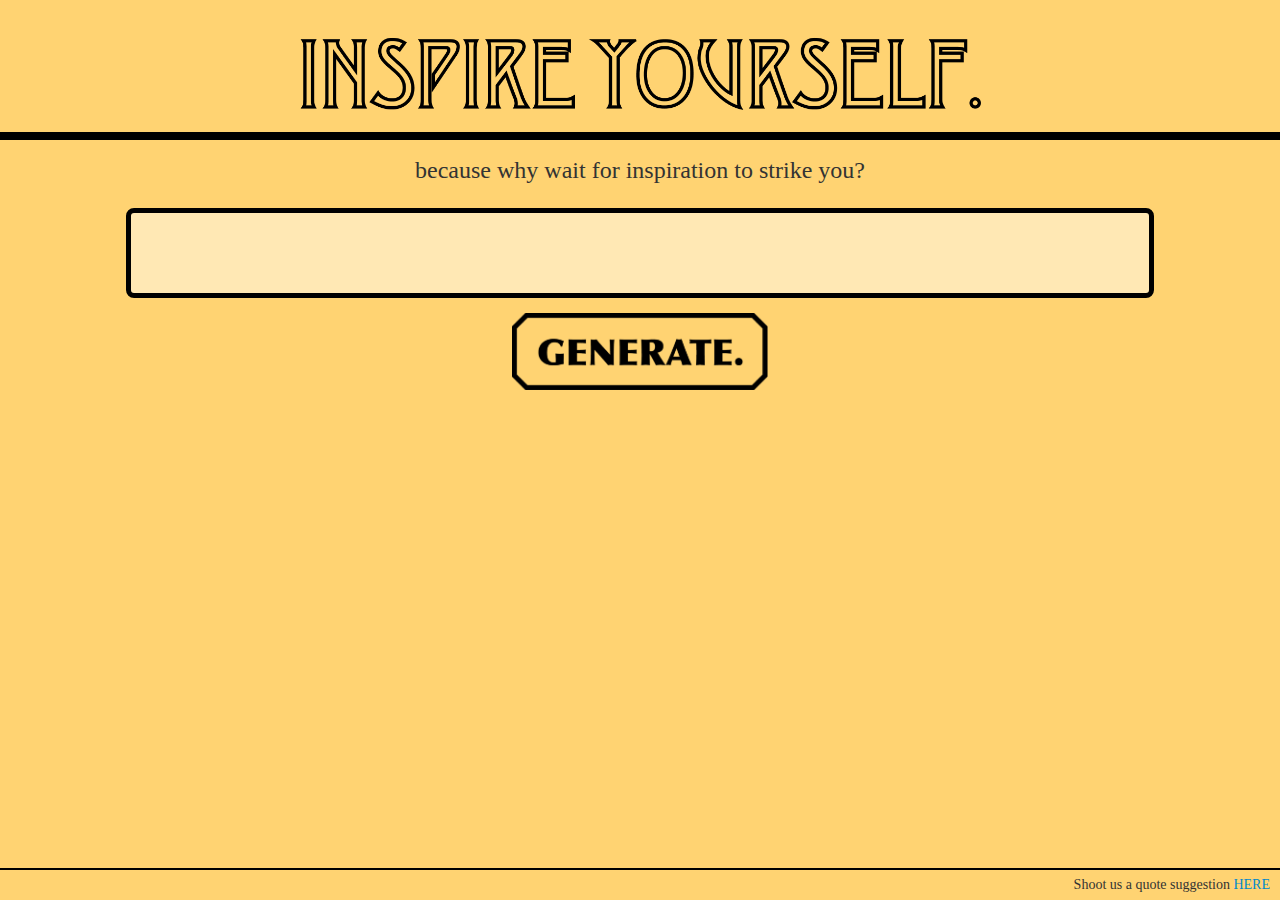
<file: index.html>
<!DOCTYPE html>


<html lang="en">


<head>
  <meta charset="utf-8">
  <title>Inspired</title>
  <meta name="viewport" content="width=device-width, initial-scale=1.0">
  <meta name="description" content="Random-Inspiration Homepage">
  <meta name="author" content="Calvin, Woody, Kelly, Daniel">
  <link rel="Shortcut Icon" href="http://www.gamesparks.com/wp-content/uploads/2013/07/the-cloud.jpg"></link>
<!-- CSS import -->
  <link href="css/bootstrap.css" rel="stylesheet">
  <link href="css/style.css" rel="stylesheet">
</head>

<!-- TITLE -->
<br>
<body background = "files/back_color.png">
<center><img src="files/title.png" alt="#Title Picture" width="800" height="700"></center>
<div style="width: 100%; height: 20px; border-bottom: 8px solid #000;"></div>
<br style="height:0pt; visibility:hidden;" />
<center><p><FONT size="5" FACE="Trebuchet MS">because why wait for inspiration to strike you?</FONT></p></center>
  <div class="container-fluid" >
    <div class="row-fluid">
      <div class="span10 offset1" >
        <div class="hero-unit" style="padding-bottom:30px; padding-top:20px; margin-top:15px; margin-bottom:15px">
          <center><FONT size="6" FACE="Trebuchet MS"><div id="output"></div></FONT></center>
          <br>
          <center><FONT size="6" FACE="Trebuchet MS"><div id="output2"></div></FONT></center>
          <script language="JavaScript" src="script.js" type="text/javascript">
            </script>
        </div>
      </div>
    </div>
  </div>

  <script type="text/javascript">
    var soundcount = 0;

    function play_single_sound() {
      if(soundcount === 0){
        soundcount = 1;
        document.getElementById("audiotag1").play();
      }
      else if(soundcount === 1){
        soundcount = 2;
        document.getElementById("audiotag2").play(); 
      }
      else if(soundcount === 2){
        soundcount = 3;
        document.getElementById("audiotag3").play(); 
      }
      else if(soundcount === 3){
        soundcount = 4;
        document.getElementById("audiotag4").play(); 
      }
      else if(soundcount === 4){
        soundcount = 5;
        document.getElementById("audiotag5").play(); 
      }
      else if(soundcount === 5){
        soundcount = 6;
        document.getElementById("audiotag6").play(); 
      }
      else if(soundcount === 6){
        soundcount = 7;
        document.getElementById("audiotag7").play(); 
      }
      else if(soundcount === 7){
        soundcount = 8;
        document.getElementById("audiotag8").play(); 
      }
      else if(soundcount === 8){
        soundcount = 9;
        document.getElementById("audiotag9").play(); 
      }
      else if(soundcount === 9){
        soundcount = 10;
        document.getElementById("audiotag10").play(); 
      }
      else if(soundcount === 10){
        soundcount = 11;
        document.getElementById("audiotag11").play(); 
      }
      else{
        soundcount = 0;
        document.getElementById("audiotag12").play(); 
      }
      
    }
  </script>

  <audio id="audiotag1" src="audio/yougogirl.wav" preload="auto"></audio>
  <audio id="audiotag2" src="audio/newdaynewyou.wav" preload="auto"></audio>
  <audio id="audiotag3" src="audio/noice.wav" preload="auto"></audio>
  <audio id="audiotag4" src="audio/wowmuchinspired.wav" preload="auto"></audio>
  <audio id="audiotag5" src="audio/youdabombdotcom.wav" preload="auto"></audio>
  <audio id="audiotag6" src="audio/yougotswag.wav" preload="auto"></audio>

  <audio id="audiotag7" src="audio/lifegoeson.wav" preload="auto"></audio>
  <audio id="audiotag8" src="audio/maytheforcebewithyou.wav" preload="auto"></audio>
  <audio id="audiotag9" src="audio/yourethatdiamondintherough.wav" preload="auto"></audio>
  <audio id="audiotag10" src="audio/itllworkoutman.wav" preload="auto"></audio>
  <audio id="audiotag11" src="audio/heyyoudaman.wav" preload="auto"></audio>
  <audio id="audiotag12" src="audio/itcanalwaysbeworse.wav" preload="auto"></audio>



    <a href="javascript:play_single_sound();"><center><span onclick="clickHandler(event);"><img src="files/generatebutton.png" width="255.5" height="77"></span></center></a>

  <!-- <center><span onclick="clickHandler(event);"><img src="files/generatebutton.png" width="255.5" height="77"></span></center> -->
 <div style="position: absolute; bottom: 30px; width: 100%; height: 8px; border-bottom: 2px solid #000;"></div>  
  <div style="position: absolute; bottom: 5px; right: 10px"> <FONT FACE="Trebuchet MS">Shoot us a quote suggestion <a href="contact-form.html">HERE</a> </FONT></div>
</body>


</html>
</file>
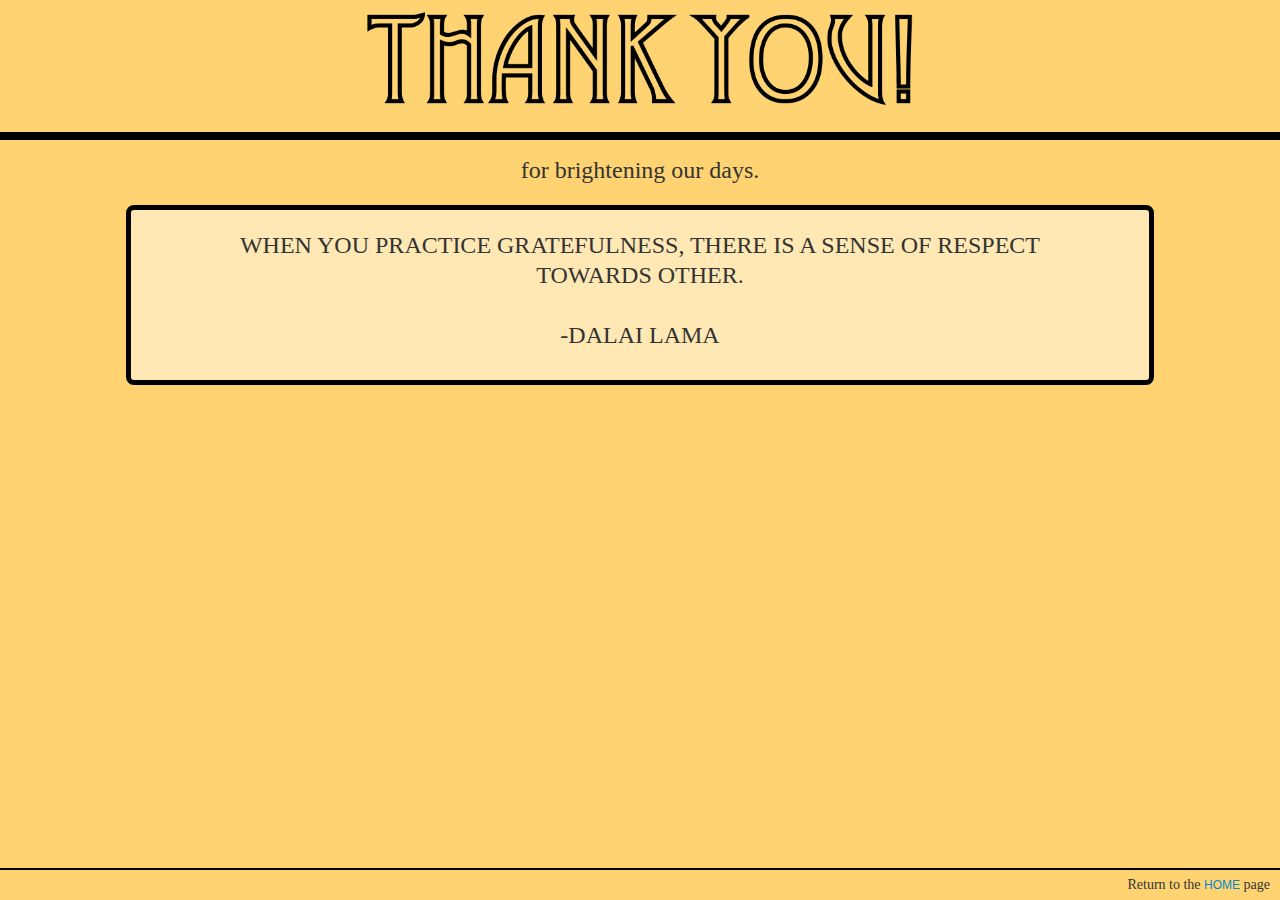
<file: contact-form-thank-you.html>
<!DOCTYPE HTML PUBLIC "-//W3C//DTD HTML 4.01 Transitional//EN" "http://www.w3.org/TR/html4/loose.dtd"> 
<html>
<head>
	<title>Thank you!</title>
<!-- define some style elements-->
<style>
h1
{
	font-family : Arial, Helvetica, sans-serif;
	font-size : 16px;
    font-weight : bold;
}
label,a,body
{
	font-family : Arial, Helvetica, sans-serif;
	font-size : 12px; 
}

</style>

  <link href="css/bootstrap.css" rel="stylesheet">
  <link href="css/style.css" rel="stylesheet">

<!-- a helper script for vaidating the form-->
</head>	
</head>

<body background = "files/back_color.png">

<center><img src="files/thankyou.png" width="550" height="100"></center>
<div style="width: 100%; height: 20px; border-bottom: 8px solid #000;"></div>
<br style="height:0pt; visibility:hidden;" />
<center><p><FONT size="5" FACE="Trebuchet MS">for brightening our days.</FONT></p></center>


  <div class="container-fluid" >
    <div class="row-fluid">
      <div class="span10 offset1" >
        <div class="hero-unit" style="padding-bottom:30px; padding-top:20px; margin-top:15px; margin-bottom:15px">
          <center><FONT size="5" FACE="Trebuchet MS">WHEN YOU PRACTICE GRATEFULNESS, THERE IS A SENSE OF RESPECT TOWARDS OTHER.</FONT></center>
          <br>
          <center><FONT size="5" FACE="Trebuchet MS"> -DALAI LAMA</FONT></center>
        </div>
      </div>
    </div>
  </div>


<div style="position: absolute; bottom: 30px; width: 100%; height: 8px; border-bottom: 2px solid #000;"></div>  
  <div style="position: absolute; bottom: 5px; right: 10px"> <FONT FACE="Trebuchet MS">Return to the <a href="index.html">HOME</a> page</FONT>
  </div>

</body>
</html>
</file>
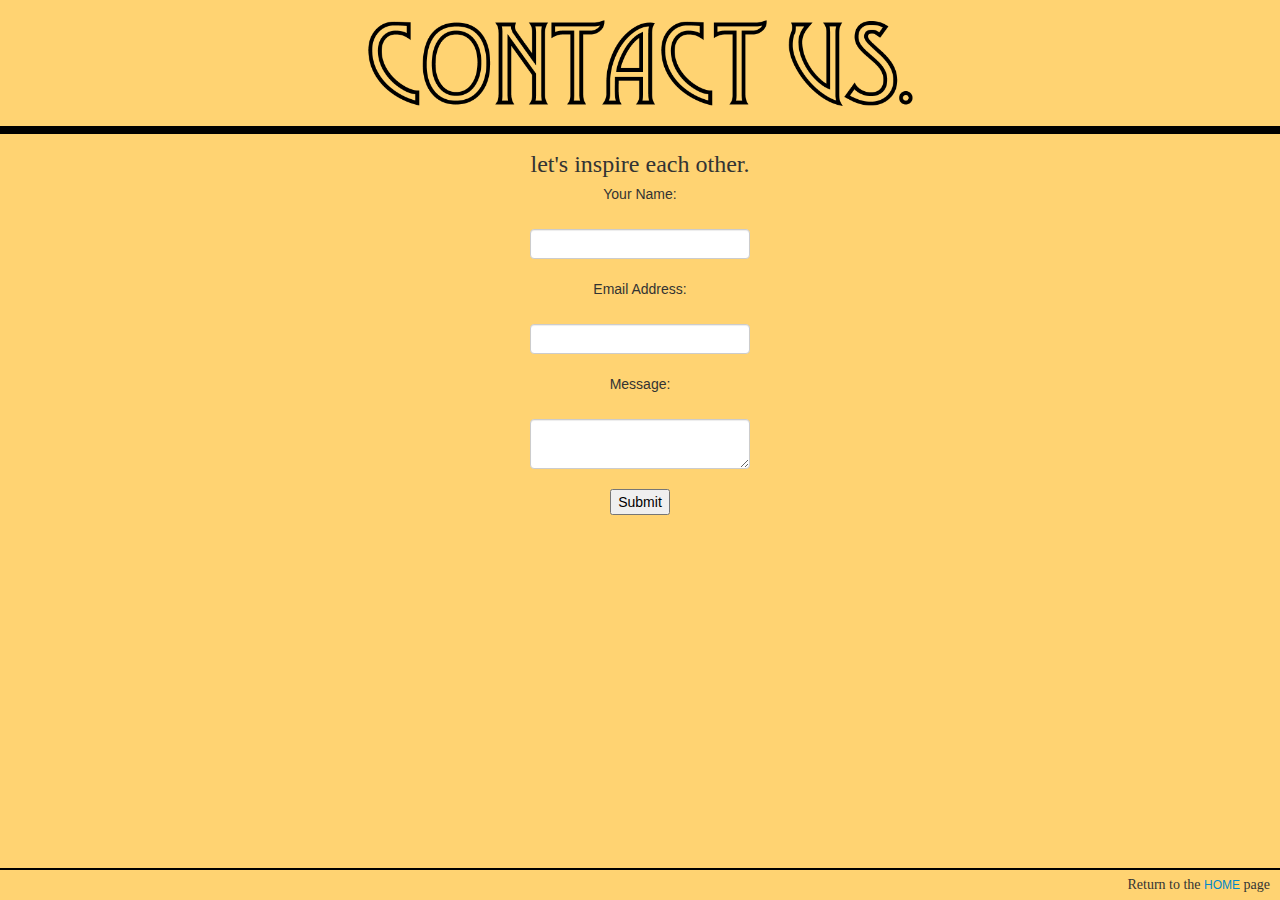
<file: contact-form.html>
<!DOCTYPE HTML PUBLIC "-//W3C//DTD HTML 4.01 Transitional//EN" "http://www.w3.org/TR/html4/loose.dtd"> 
<html>
<head>

	<title>Contact us</title>
<!-- define some style elements-->
<style>
h1
{
	font-family : Arial, Helvetica, sans-serif;
	font-size : 16px;
    font-weight : bold;
}
label,a 
{
	font-family : Arial, Helvetica, sans-serif;
	font-size : 12px; 
}

</style>	

  <link href="css/bootstrap.css" rel="stylesheet">
  <link href="css/style.css" rel="stylesheet">

<!-- a helper script for vaidating the form-->
<script language="JavaScript" src="scripts/gen_validatorv31.js" type="text/javascript"></script>
</head>	
</head>

<body background = "files/back_color.png">


<center><img src="files/contactus.png" width="550" height="100"></center>
<div style="width: 100%; height: 20px; border-bottom: 8px solid #000;"></div>
<br style="height:0pt; visibility:hidden;" />
<center><p><FONT size="5" FACE="Trebuchet MS">let's inspire each other.</FONT></p></center>

<form method="POST" name="contactform" action="contact-form-handler.php"> 
<center><p>
<label for='name'>Your Name:</label> <br>
<input type="text" name="name">
</p>
<p>
<label for='email'>Email Address:</label> <br>
<input type="text" name="email"> <br>
</p>
<p>
<label for='message'>Message:</label> <br>
<textarea name="message"></textarea>
</p>
<input type="submit" value="Submit"><br>
</form></center>

<script language="JavaScript">
// Code for validating the form
// Visit http://www.javascript-coder.com/html-form/javascript-form-validation.phtml
// for details
var frmvalidator  = new Validator("contactform");
frmvalidator.addValidation("name","req","Please provide your name"); 
frmvalidator.addValidation("email","req","Please provide your email"); 
frmvalidator.addValidation("email","email","Please enter a valid email address"); 
</script>
<!--
Sample code from:
http://www.html-form-guide.com/contact-form/php-email-contact-form.html
-->

<div style="position: absolute; bottom: 30px; width: 100%; height: 8px; border-bottom: 2px solid #000;"></div>  
  <div style="position: absolute; bottom: 5px; right: 10px"> <FONT FACE="Trebuchet MS">Return to the <a href="index.html">HOME</a> page</FONT></div>


</body>
</html>
</file>
<file: css/style.css>
.navbar .brand {
padding-top: 15px;
padding-left: 120px;
padding-bottom: 15px;
font-size: 250%;
color: white;		/* Title on nav bar color */
}

.navbar .logo {
padding-left: 120px;
}

.navbar .nav > li > a {
padding-top: 15px;
padding-bottom: 15px;
text-align: center;
}
.navbar .pull-right {
padding-top: 0px;
padding-right: 90px;
}

.transbox{
width:800px;
height:1000px;
margin:30px 50px;
background-color:#ffffff;
border:1px solid black;
opacity:0.6;
filter:alpha(opacity=60); /* For IE8 and earlier */
}

.font-ArialBlack{
font-family: "Arial Black", Gadget, sans-serif
}

.adressbox{
width:220px;
padding:3px;
border:1px solid gray;
margin:0px;
background-color: black; 	/*made*/
}
</file>
